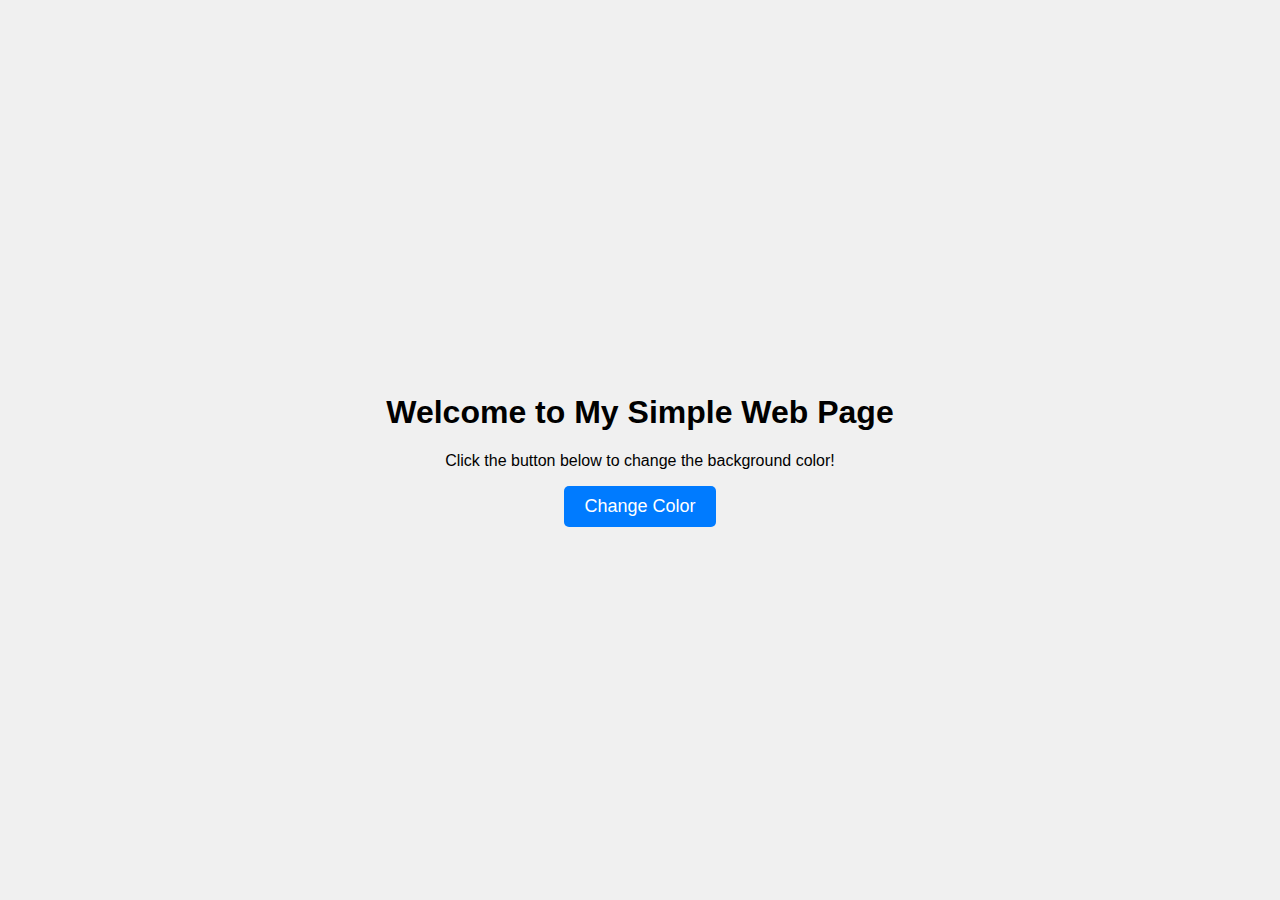
<file: test.html>
<!DOCTYPE html>
<html lang="en">

<head>
    <meta charset="UTF-8">
    <meta name="viewport" content="width=device-width, initial-scale=1.0">
    <title>Simple Web Page</title>
    <style>
        /* CSS styles */
        body {
            font-family: Arial, sans-serif;
            background-color: #f0f0f0;
            margin: 0;
            padding: 0;
            height: 100vh;
            display: flex;
            justify-content: center;
            align-items: center;
        }

        .container {
            text-align: center;
        }

        button {
            padding: 10px 20px;
            font-size: 18px;
            background-color: #007bff;
            color: #fff;
            border: none;
            border-radius: 5px;
            cursor: pointer;
        }
    </style>
</head>

<body>

    <div class="container">
        <h1>Welcome to My Simple Web Page</h1>
        <p>Click the button below to change the background color!</p>
        <button id="colorBtn">Change Color</button>
    </div>

    <script>
        // JavaScript code
        document.getElementById('colorBtn').addEventListener('click', function () {
            changeBackgroundColor();
        });

        function changeBackgroundColor() {
            var colors = ['#ff7f50', '#6495ed', '#ff1493', '#32cd32', '#ffff00'];
            var randomColor = colors[Math.floor(Math.random() * colors.length)];
            document.body.style.backgroundColor = randomColor;
        }
    </script>

</body>

</html>
</file>
